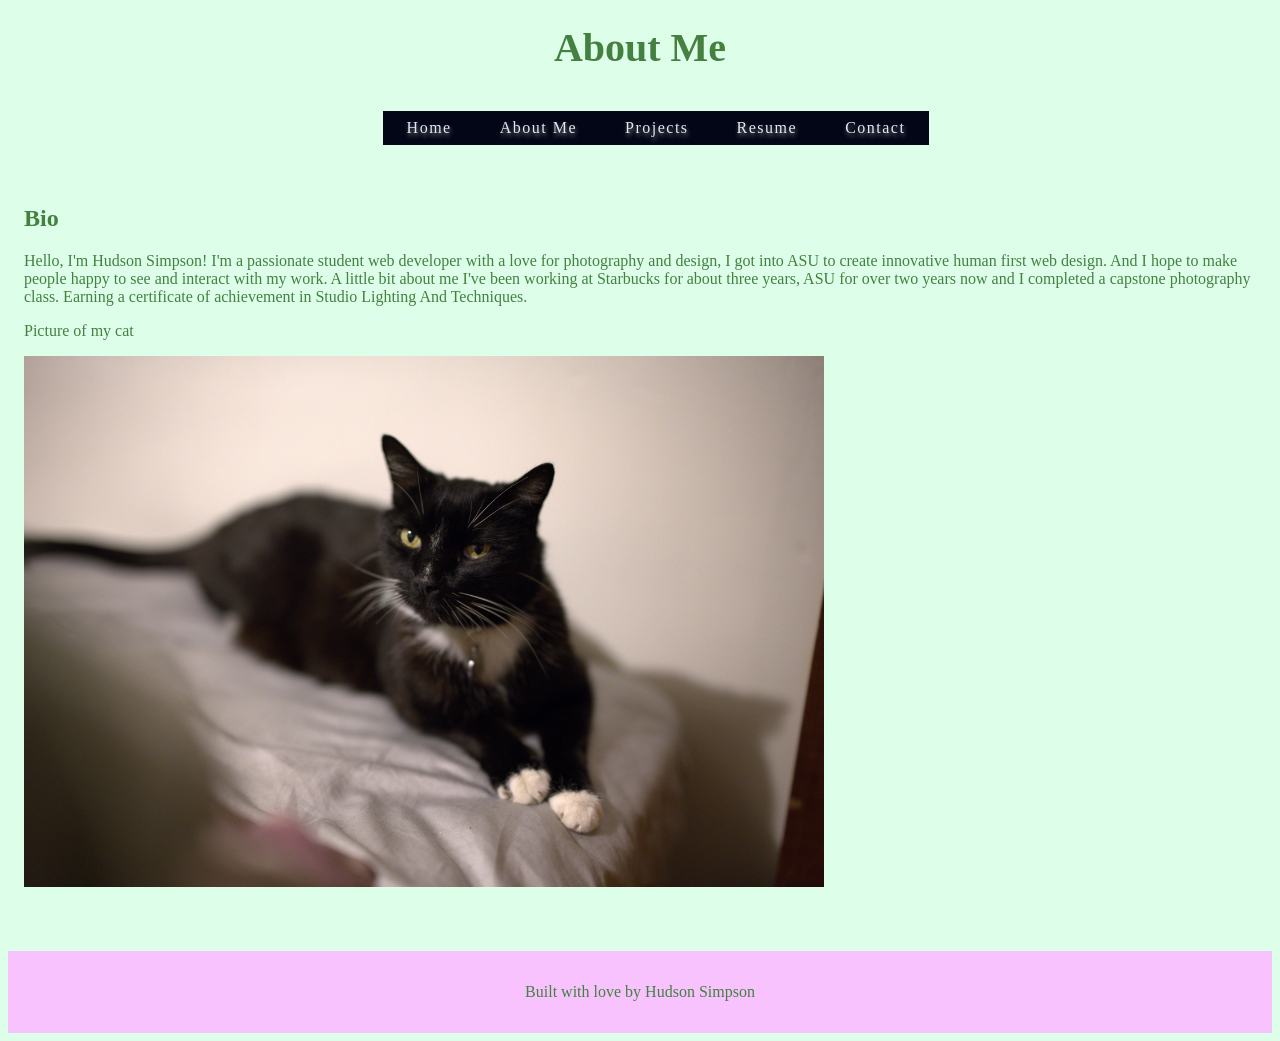
<file: about.html>
<!DOCTYPE html>
<html lang="en">
<head>
    <meta charset="UTF-8">
    <meta name="viewport" content="width=device-width, initial-scale=1.0">
        <link rel="stylesheet" href="styles.css">
    <title>About Me</title>
</head>
<body>
    <header>
        <h1>About Me</h1>
    </header>
      <nav>
        <ul>
            <li><a href="index.html">Home</a></li>
            <li><a href="about.html">About Me</a></li>
            <li><a href="projects.html">Projects</a></li>
            <li><a href="resume.html">Resume</a></li>
            <li><a href="contact.html">Contact</a></li>
        </ul>        
    </nav>
    <main>
        <section>
        <h2>Bio</h2>
        <p>Hello, I'm Hudson Simpson! I'm a passionate student web developer with a love for photography and design, I got into ASU to create innovative human first web design. And I hope to make people happy to see and interact with my work. A little bit about me I've been working at Starbucks for about three years, ASU for over two years now and I completed a capstone photography class. Earning a certificate of achievement in Studio Lighting And Techniques.</p>
         <p>Picture of my cat<p>
        <img src="PhotographyWork/panda-2.png" width="800" alt="cute picture of my cat Panda">   
    </section> 
    </main> 
    <footer>
    <p>Built with love by Hudson Simpson</p>    
    </footer>
</body>    
</html>
</file>
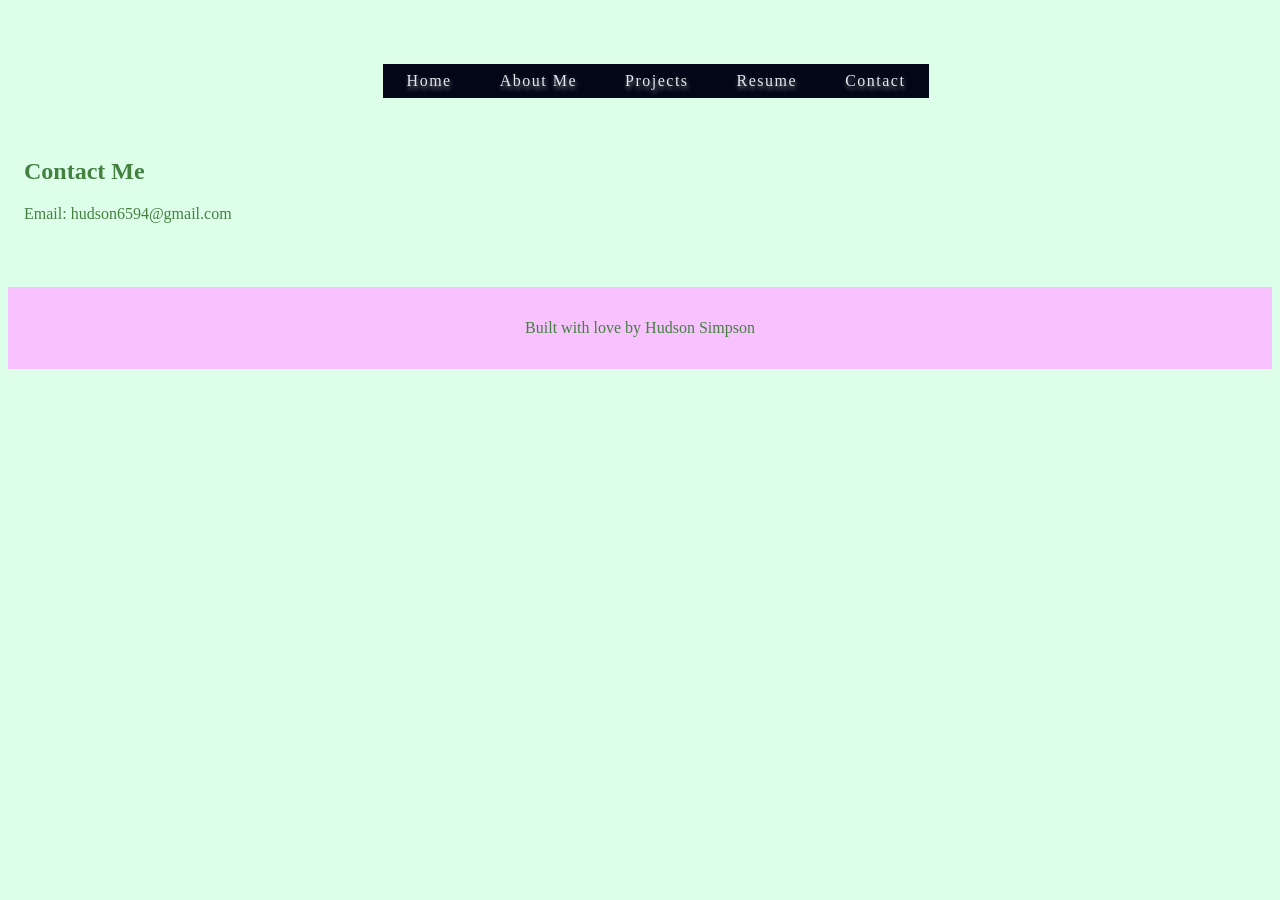
<file: contact.html>
<!DOCTYPE html>
<html lang="en">
<head>
    <meta charset="UTF-8">
    <meta name="viewport" content="width=device-width, initial-scale=1.0">
        <link rel="stylesheet" href="styles.css">
    <title>Document</title>
</head>
<body>
    <header> </header>
    <nav>
        <ul>
            <li><a href="index.html">Home</a></li>
            <li><a href="about.html">About Me</a></li>
            <li><a href="projects.html">Projects</a></li>
            <li><a href="resume.html">Resume</a></li>
            <li><a href="contact.html">Contact</a></li>
        </ul>    
    </nav>
      <main> 
        <h2>Contact Me</h2>
    <p>Email: hudson6594@gmail.com</p>
    </main> 
    <footer>
    <p>Built with love by Hudson Simpson</p>    
    </footer>  
</body>
</html>
</file>
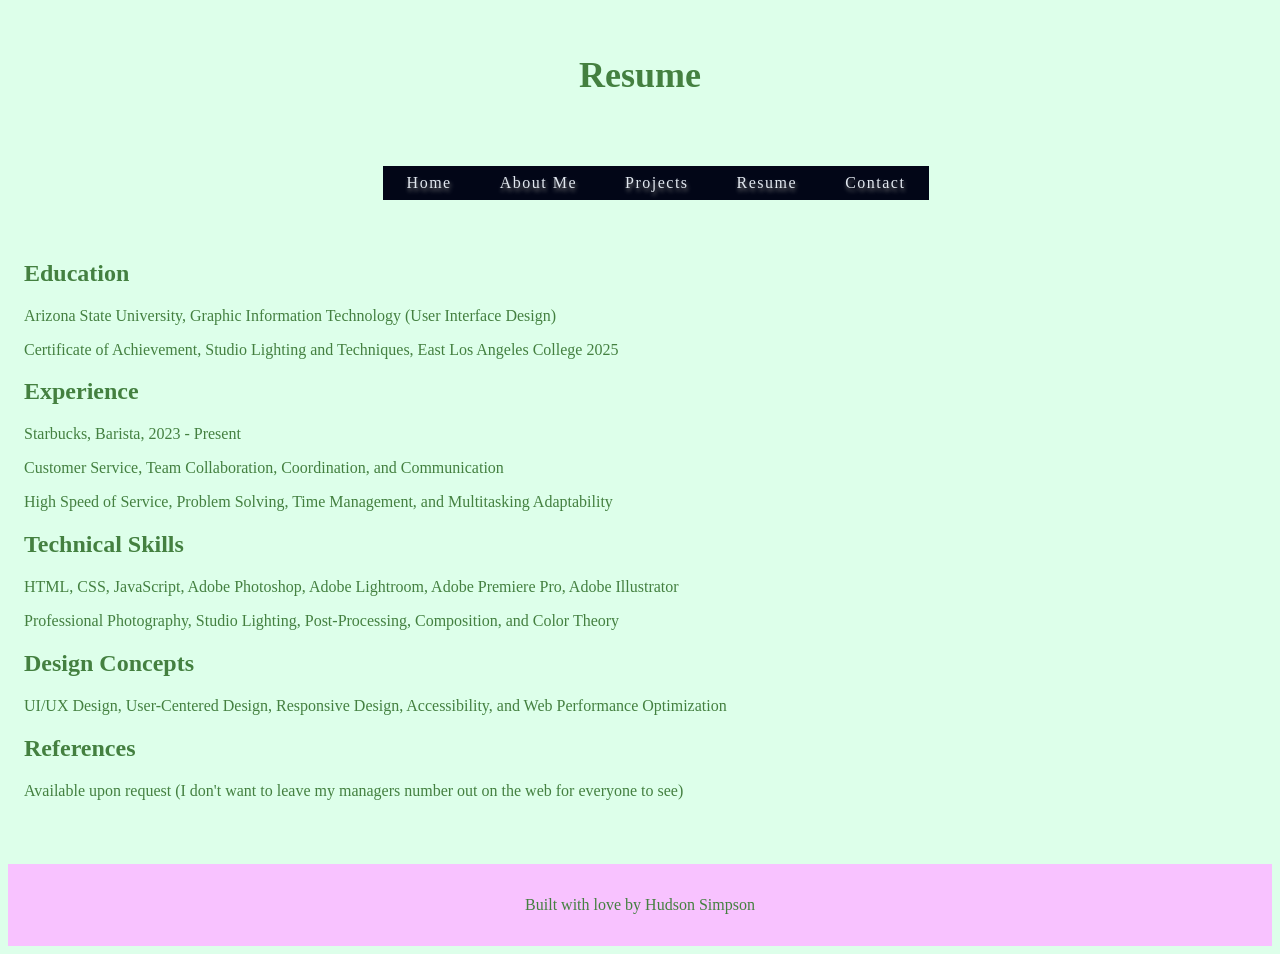
<file: resume.html>
<!DOCTYPE html>
<html lang="en">
<head>
    <meta charset="UTF-8">
    <meta name="viewport" content="width=device-width, initial-scale=1.0">
        <link rel="stylesheet" href="styles.css">
    <title>Resume</title>
</head>
<body>
    <header>
        <h2>Resume</h2>
    </header>
      <nav> 
        <ul>
            <li><a href="index.html">Home</a></li>
            <li><a href="about.html">About Me</a></li>
            <li><a href="projects.html">Projects</a></li>
            <li><a href="resume.html">Resume</a></li>
            <li><a href="contact.html">Contact</a></li>
        </ul>    
      </nav>
    <main>
    <section>
        <h2>Education</h2>
        <p>Arizona State University, Graphic Information Technology (User Interface Design)</p>
        <p>Certificate of Achievement, Studio Lighting and Techniques, East Los Angeles College 2025</p>
    </section>
    <section>
        <h2>Experience</h2>
        <p>Starbucks, Barista, 2023 - Present</p>
        <p>Customer Service, Team Collaboration, Coordination, and Communication</p>
        <p>High Speed of Service, Problem Solving, Time Management, and Multitasking Adaptability</p>
    </section>
    <section>
        <h2>Technical Skills</h2>
        <p>HTML, CSS, JavaScript, Adobe Photoshop, Adobe Lightroom, Adobe Premiere Pro, Adobe Illustrator</p>
        <p>Professional Photography, Studio Lighting, Post-Processing, Composition, and Color Theory </p>
    </section>
    <section>
        <h2>Design Concepts</h2>
        <p>UI/UX Design, User-Centered Design, Responsive Design, Accessibility, and Web Performance Optimization</p>
    </section>
    <section>
        <h2>References</h2>
        <p>Available upon request (I don't want to leave my managers number out on the web for everyone to see)</p>
    </section>        
    </main> 
    <footer>
    <p>Built with love by Hudson Simpson</p>    
    </footer> 
</body>
</html>
</file>
<file: styles.css>
/* CSS by Hudson Simpson */
/* Color Palette 
#DDFFEA white for background
#803D3D dark red for text background
#FFDEDE light pink for text or background
#F8C2FF bolder light pink for text or background
#448040 green for text 
*/

/* GLOBAL (base) MOBILE FIRST */
body{
font-family: 'Times New Roman', Times, serif;
background-color: #DDFFEA;
color: #448040;
min-width:500px;
display: grid;
grid-template-columns: 1fr 300px;
}

header {
    font-size: x-large;
    text-align: center;
    padding: 1rem;
    margin: auto;
}
header, nav {
  grid-column: 1/4;
}
header h1 {
    margin: 0;
    font-size: 40px;
}

header p {
    margin-top: 0.5rem;
    color: #448040;
}

header, nav, footer {
    grid-column: 1/-1;
}

nav {
    display: flex;
    justify-content: space-around;
}

nav ul {
    list-style: none;
    margin: 0;
    padding: 0;
}

nav a {
    color: #e2e8f0;
     text-decoration: none;
     list-style: none;
      display: flex;
     flex-wrap: wrap;
     flex: 1 2 400px;
      justify-content: center;
     margin: 0.5rem;
     padding: 0.5rem;
     text-shadow: 1px  2.5px  4px gray;
     letter-spacing: 1.5px;
     width: 100%;
     gap: 8rem;
}

nav a:hover {
    background-color: #F8C2FF;
}

main {
    grid-column: 1/-1;
    padding: 1rem;
}

#welcome {
    display: flex;
    flex-direction: column;
    align-items: center;
    justify-content: center;
    text-align: center;
    gap: 1rem;
    min-height: 20vh;
    max-width: 900px;
    margin: 0 auto;
    font-size: 20px;
    background-color: #F8C2FF;
    border-radius: 20px;
}

img {
    display: block;
    margin-top: 0.5rem;
    max-width: 115%;
}

#asu, #photography, #collaborations{
     display: flex;
    flex-direction: column;
    align-items: center;
    justify-content: center;
    text-align: center;
    gap: 1rem;
    min-height: 60vh;
    background-color: #F8C2FF ;
    padding: 1rem;
    margin: 1rem;;
    border-left: 4px dashed #803D3D  ;
}

a {
    display:block;
    background-color:#020617;
    color:#e2e8f0;
    padding:1rem 2rem;
    text-decoration:none;
    text-align:center;
}
a:hover {
    color:#448040;
    background-color:#e2e8f0;
}

footer {
    background-color: #F8C2FF ;
    text-align: center;
    padding: 1rem;
    margin-top: 1rem;
}

@media screen and (min-width: 800px) {
 body {
    justify-content: center;
    gap: 1rem;
 }

nav ul {
 display: flex;
 gap: 1rem;
 justify-content: center;
}
.card-row {
    display: flex;
    gap: 1rem;
}
.card-row section {
    width: 30%;
}
}
</file>
